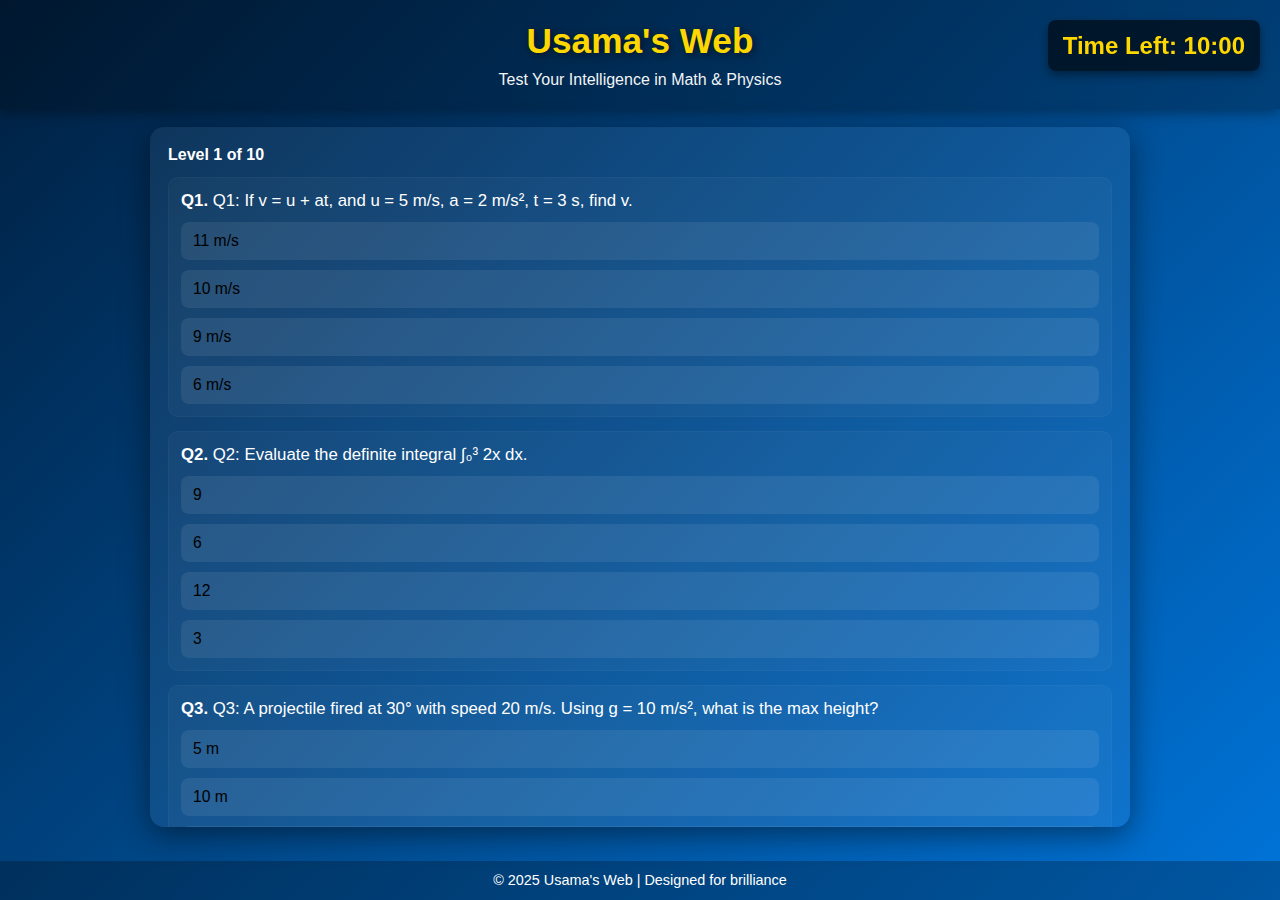
<file: index.html>
<!DOCTYPE html>
<html>
<head>
<meta http-equiv="refresh" content="0; url=web.html" />
<title>Redirecting...</title>
</head>
<body>
<p>If you are not redirected automatically, <a href="web.html">click here</a>.</p>
</body>
</html>
</file>
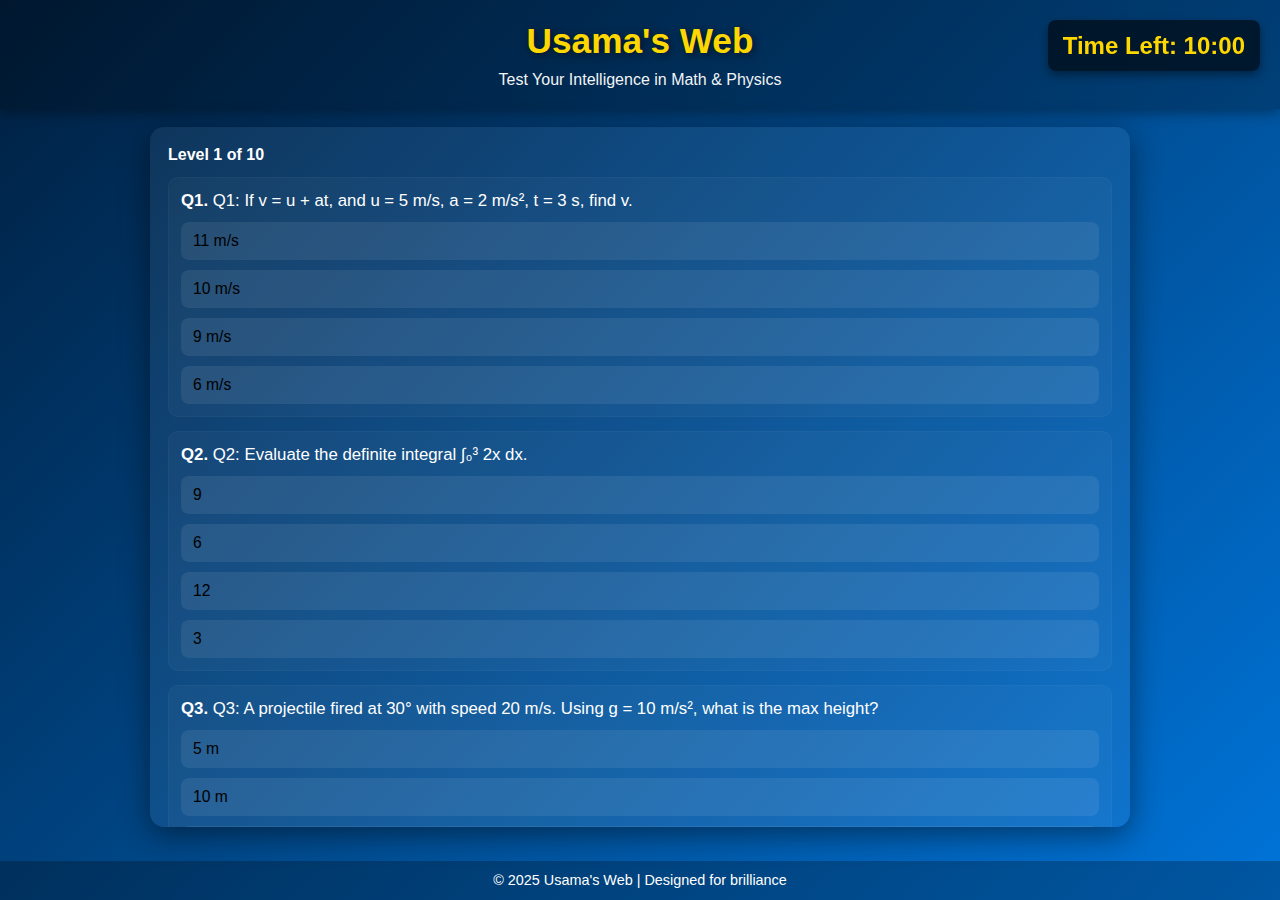
<file: web.html>
<!DOCTYPE html>
<html lang="en">
<head>
  <meta charset="utf-8" />
  <meta name="viewport" content="width=device-width,initial-scale=1" />
  <title>Usama's Web - Intelligence Test</title>
  <link rel="stylesheet" href="style.css" />
</head>
<body>
  <header>
    <h1>Usama's Web</h1>
    <p class="subtitle">Test Your Intelligence in Math &amp; Physics</p>
  </header>

  <main>
    <div id="quiz-container">
      <div class="top-row">
        <div id="level-info"></div>
        <div id="timer"></div>
      </div>

      <div id="questions"></div>

      <div class="btn-group">
        <button id="submit-btn">Submit Test</button>
        <button id="next-level-btn" class="hidden">Next Level</button>
      </div>
    </div>
  </main>

  <footer>
    <p>&copy; 2025 Usama's Web | Designed for brilliance</p>
  </footer>

  <script src="script.js"></script>
</body>
</html>
</file>
<file: style.css>
* { box-sizing: border-box; margin: 0; padding: 0; }

html,body { height: 100%; }

body {
  font-family: "Segoe UI", Tahoma, Geneva, Verdana, sans-serif;
  background: linear-gradient(135deg,#001f3f 0%, #0074D9 100%);
  color: white;
  display: flex;
  flex-direction: column;
  min-height: 100vh;
  line-height: 1.3;
  -webkit-font-smoothing:antialiased;
}

header {
  padding: 18px;
  text-align: center;
  background: rgba(0,0,0,0.25);
  box-shadow: 0 4px 12px rgba(0,0,0,0.35);
}

header h1 {
  font-size: 2.2rem;
  color: #FFD700;
  text-shadow: 2px 2px 8px rgba(0,0,0,0.6);
}

.subtitle { margin-top: 6px; opacity: 0.95; }

main { flex: 1; padding: 18px; display:flex; justify-content:center; align-items:flex-start; }

#quiz-container {
  width: 100%;
  max-width: 980px;
  background: rgba(255,255,255,0.06);
  border-radius: 14px;
  padding: 18px;
  box-shadow: 0 8px 30px rgba(0,0,0,0.45);
  /* ensure it's scrollable so all questions are reachable */
  max-height: calc(100vh - 200px);
  overflow-y: auto;
}

/* top row with level & timer */
.top-row {
  display:flex;
  justify-content:space-between;
  align-items:center;
  gap: 12px;
  margin-bottom: 12px;
}
#level-info { font-weight:600; }
#timer { font-weight:700; font-size:1.1rem; }

/* question block */
.question-block {
  text-align: left;
  margin-bottom: 14px;
  padding: 12px;
  border-radius: 10px;
  background: rgba(255,255,255,0.03);
  border: 1px solid rgba(255,255,255,0.03);
}

/* question text */
.question { font-size: 1.05rem; margin-bottom: 10px; }

/* options column */
.options { display:flex; flex-direction:column; gap:10px; }

.option {
  display:block;
  width:100%;
  text-align:left;
  padding:10px 12px;
  border-radius:8px;
  background: rgba(255,255,255,0.08);
  border: none;
  cursor: pointer;
  font-size: 0.98rem;
  transition: transform .08s ease, background .12s ease;
}
#timer {
    position: fixed;
    top: 20px;
    right: 20px;
    background: rgba(0, 0, 0, 0.6);
    padding: 10px 15px;
    border-radius: 8px;
    font-size: 1.5rem;
    font-weight: bold;
    color: #FFD700;
    box-shadow: 0px 4px 8px rgba(0,0,0,0.4);
    z-index: 1000;
}


/* Use button disabled state and :hover effects */
.option:hover { transform: translateY(-2px); background: rgba(255,255,255,0.12); }
.option:disabled { opacity: 0.9; cursor: default; transform: none; }

/* color states */
.option.correct { background: #28a745 !important; color:white; }
.option.incorrect { background: #dc3545 !important; color:white; }

.btn-group {
  display:flex;
  justify-content:center;
  gap:14px;
  margin-top: 12px;
  padding-bottom: 12px;
}

#submit-btn, #next-level-btn {
  padding: 10px 18px;
  border-radius: 8px;
  border: none;
  cursor: pointer;
  font-weight: 600;
  font-size: 1rem;
}

#submit-btn { background: #ff4444; color: white; }
#submit-btn:hover { filter: brightness(.95); }

#next-level-btn { background: #FFD700; color: #000; }
#next-level-btn:hover { filter: brightness(.95); }

.hidden { display:none !important; }

footer {
  text-align:center;
  padding: 10px;
  background: rgba(0,0,0,0.25);
  font-size: 0.9rem;
}

/* responsive tweaks */
@media (max-width: 700px) {
  header h1 { font-size: 1.5rem; }
  #quiz-container { padding: 12px; max-height: calc(100vh - 160px); }
  .question { font-size: 0.98rem; }
}
</file>
